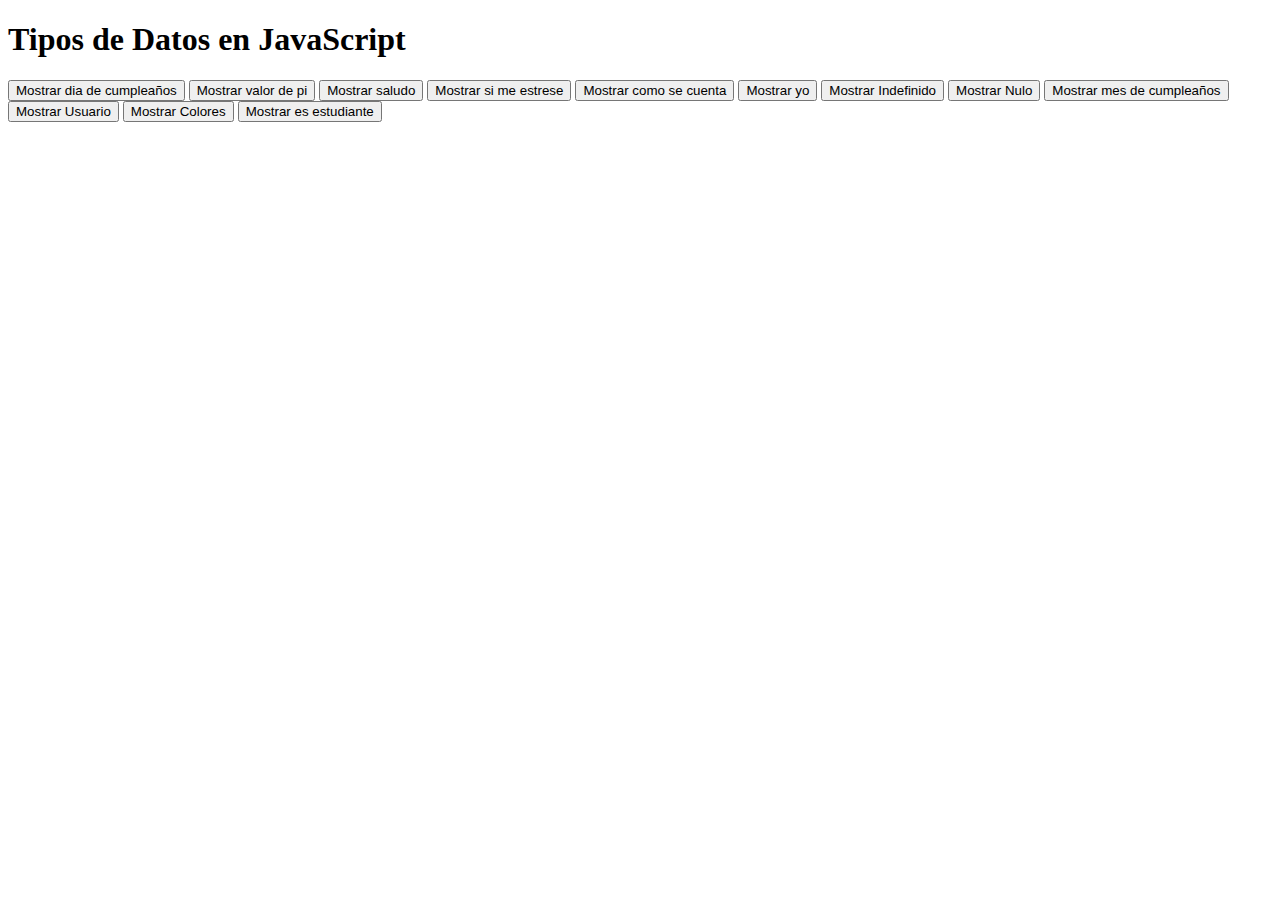
<file: 02_03_tipos_datos_onclick copy/index.html>
<!DOCTYPE html>
<html lang="es">
<head>
  <meta charset="UTF-8">
  <title>Tipos de Datos en JavaScript</title>
</head>
<body>

  <h1>Tipos de Datos en JavaScript</h1>

  <button onclick="mostrarDiaCumpleaños()">Mostrar dia de cumpleaños</button>
  <button onclick="mostrarPi()">Mostrar valor de pi</button>
  <button onclick="mostrarSaludo()">Mostrar saludo</button>
  <button onclick="mostrarMeEstrese()">Mostrar si me estrese</button>
  <button onclick="mostrarContar()">Mostrar como se cuenta</button>
  <button onclick="mostrarYo()">Mostrar yo</button>
  <button onclick="mostrarIndefinidito()">Mostrar Indefinido</button>
  <button onclick="mostrarNulito()">Mostrar Nulo</button>
  <button onclick="mostrarConstante()">Mostrar mes de cumpleaños</button>

  <!--desafio-->
  <button onclick="mostrarUsuario ()">Mostrar Usuario</button>
  <button onclick="mostrarColores ()">Mostrar Colores</button>
  <button onclick="mostrarEsEstudiante ()">Mostrar es estudiante</button>

  <script src="static/js/script.js"></script>

</body>
</html>
</file>
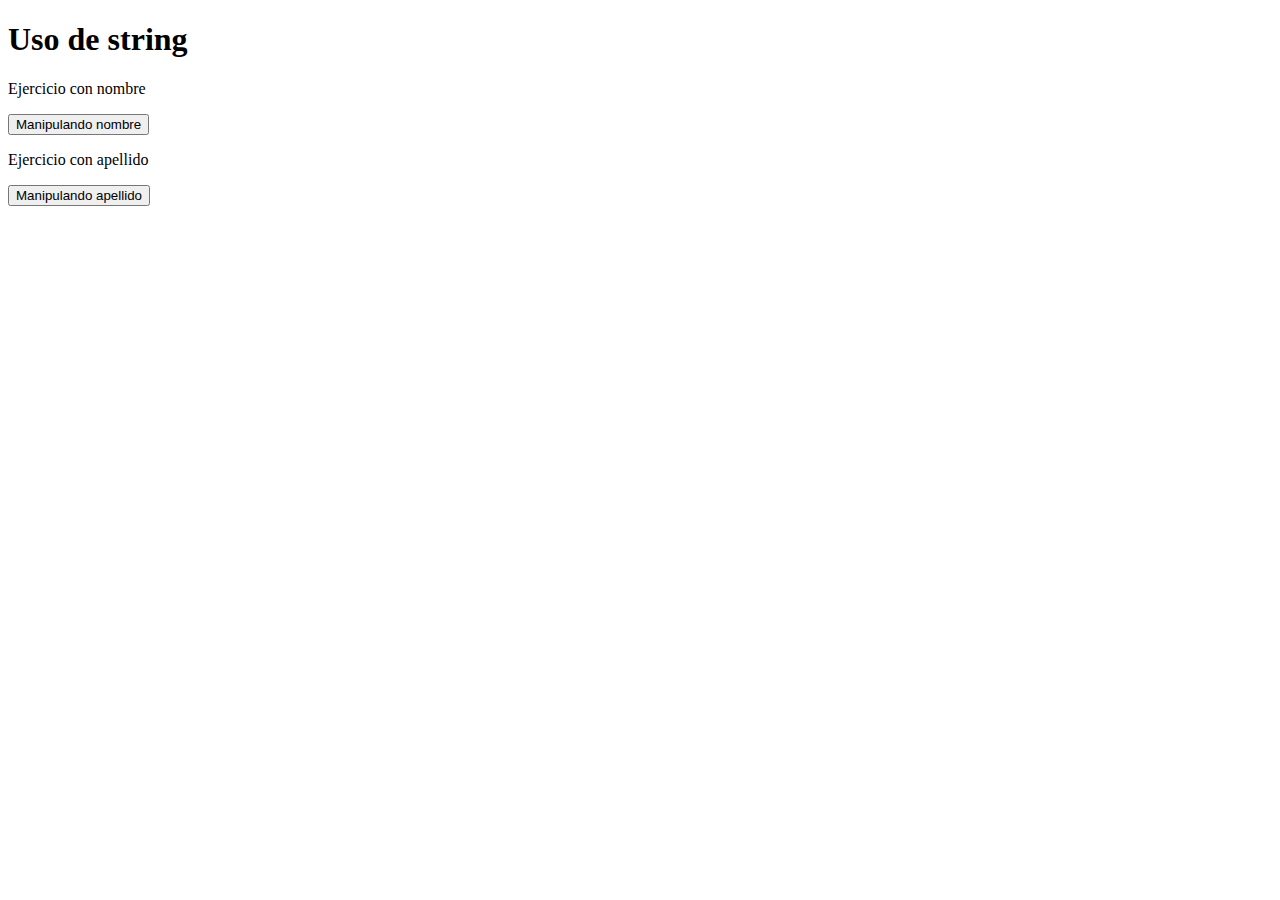
<file: 04_string/index.html>
<!DOCTYPE html>
<html lang="es">

<head>
  <meta charset="UTF-8">
  <meta name="viewport" content="width=device-width, initial-scale=1.0">
  <title>Ejemplo de strings</title>
</head>

<body>
  <div>
    <h1>Uso de string</h1>
    <p>Ejercicio con nombre</p>
    <button onclick="usarString ()">Manipulando nombre</button>
    <p>Ejercicio con apellido</p>
    <button onclick="usarString2 ()">Manipulando apellido</button>
  </div>

  <script src="static/js/script.js"></script>
</body>

</html>
</file>
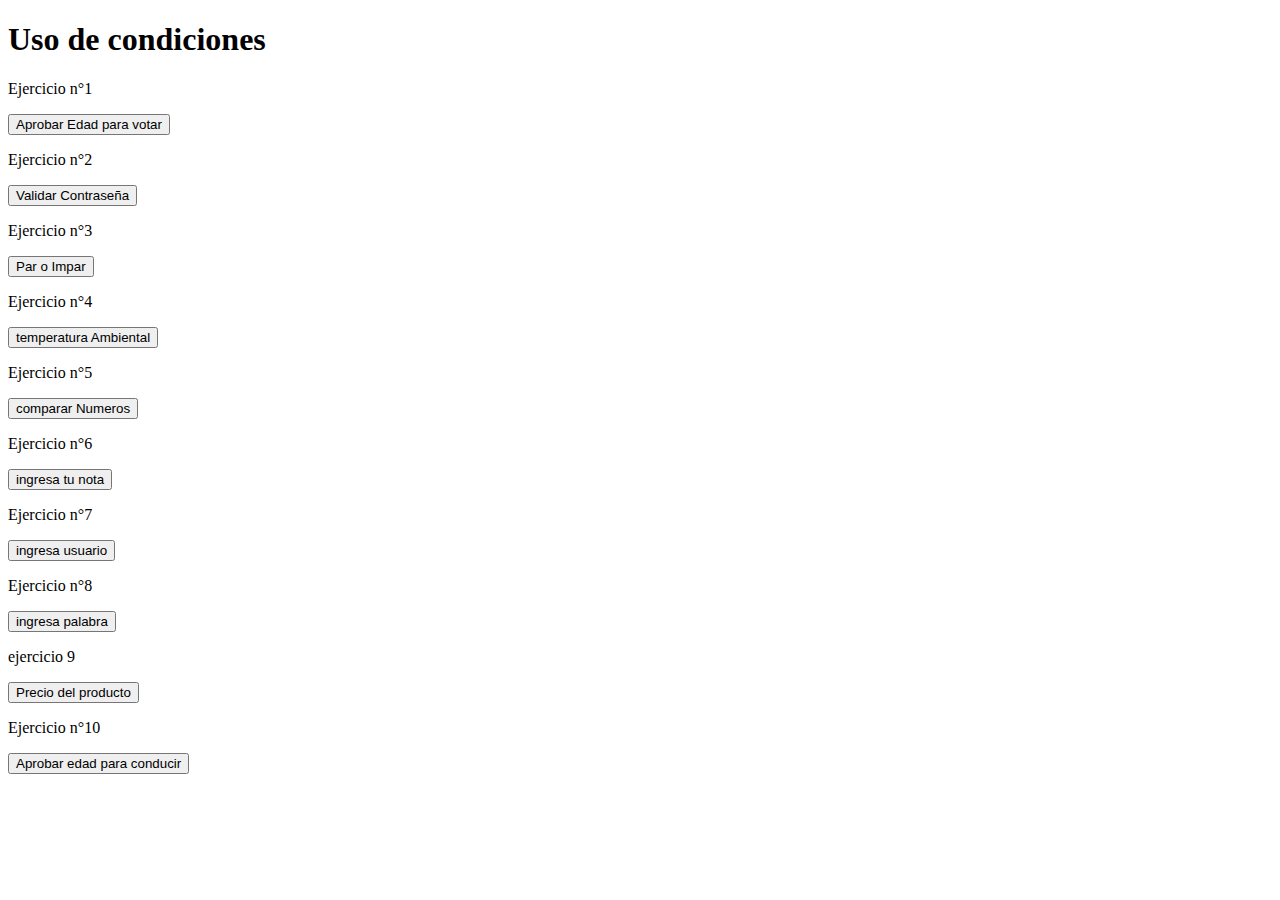
<file: 06_condicionales IF-else/index.html>
<!DOCTYPE html>
<html lang="es">

<head>
    <meta charset="UTF-8">
    <title>Condiciones IF - ELSE</title>
</head>

<body>
    <main>
        <h1>Uso de condiciones</h1>
        <p>Ejercicio n°1</p>
        <button onclick="edadVotar()">Aprobar Edad para votar</button>
        <p>Ejercicio n°2</p>
        <button onclick="validarPassword()">Validar Contraseña</button>
        <p>Ejercicio n°3</p>
        <button onclick="parImpar()">Par o Impar</button>
        <p>Ejercicio n°4</p>
        <button onclick="temperaturaAmbiental()">temperatura Ambiental</button>
        <p>Ejercicio n°5</p>
        <button onclick="compararNumeros()">comparar Numeros</button>
        <p>Ejercicio n°6</p>
        <button onclick="note()">ingresa tu nota</button>
        <p>Ejercicio n°7</p>
        <button onclick="usuarioAdmin()">ingresa usuario</button>
        <p>Ejercicio n°8</p>
        <button onclick="palabraMayuscula()">ingresa palabra</button>
        <p>ejercicio 9</p>
        <button onclick="precio()">Precio del producto</button>
        <p>Ejercicio n°10</p>
        <button onclick="licenciaEdad()">Aprobar edad para conducir</button>
    </main>
    <script src="static/js/script.js"></script>

</body>

</html>
</file>
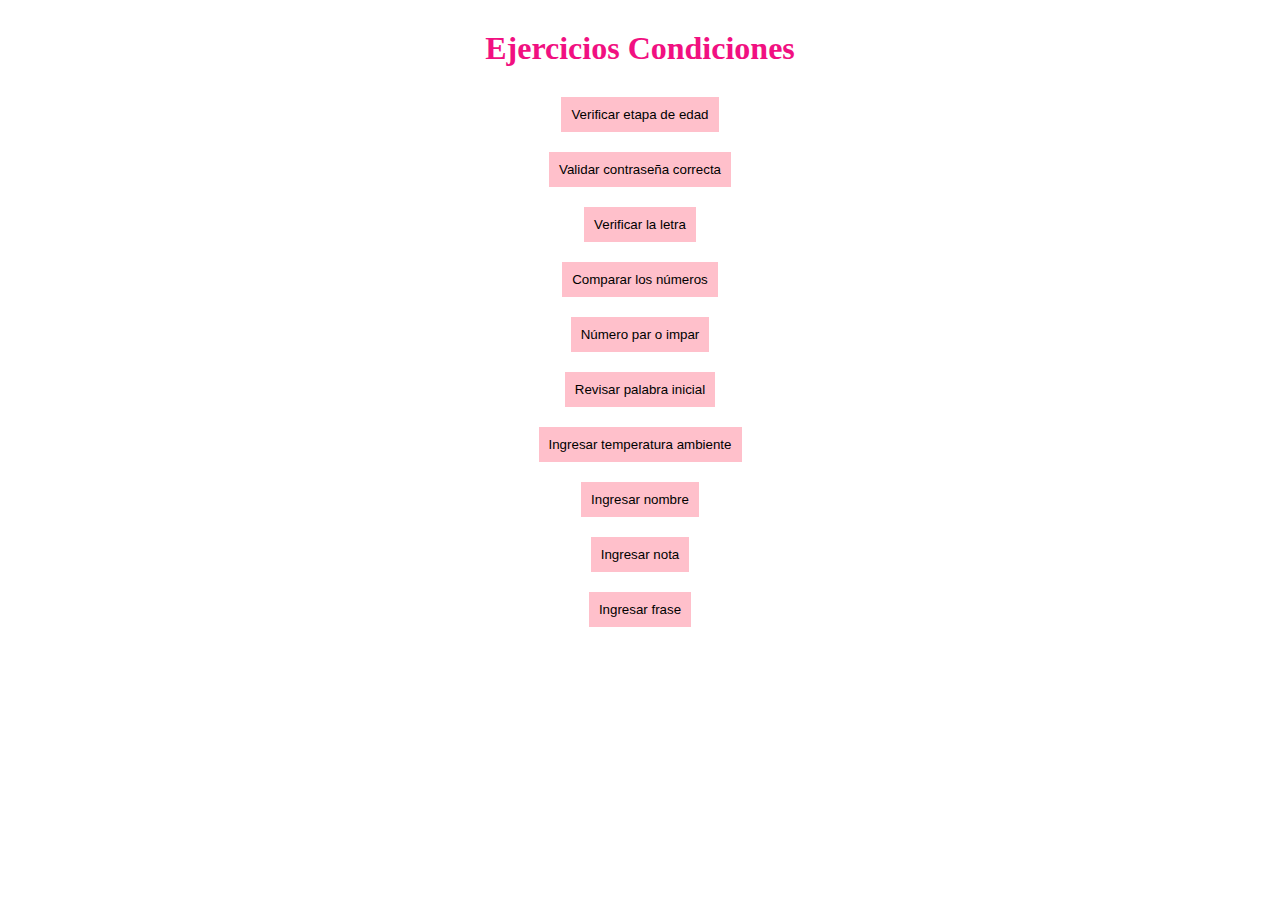
<file: 08_condiciones_repaso/index.html>
<!DOCTYPE html>
<html lang="es">

<head>
    <meta charset="UTF-8">
    <meta name="viewport" content="width=device-width, initial-scale=1.0">
    <title>Repaso</title>
    <link rel="stylesheet" href="static/css/style.css">
</head>

<body>
    <nav>
        <h1>Ejercicios Condiciones</h1>
    </nav>
    <div class="container">
        <button onclick="verificarEtapa()">Verificar etapa de edad</button>
        <button onclick="validarContraseña()">Validar contraseña correcta</button>
        <button onclick="verificarLetra()">Verificar la letra</button>
        <button onclick="compararNumeros()">Comparar los números</button>
        <button onclick="numeroPar()">Número par o impar</button>
        <button onclick="palabraInicial()">Revisar palabra inicial</button>
        <button onclick="temperaturaAmbiente()"> Ingresar temperatura ambiente</button>
        <button onclick="pedirNombre()"> Ingresar nombre</button>
        <button onclick="notaEvaluacion()">Ingresar nota</button>
        <button onclick="palabraClave()"> Ingresar frase</button>
    </div>
    <script src="static/js/script.js"></script>
</body>

</html>
</file>
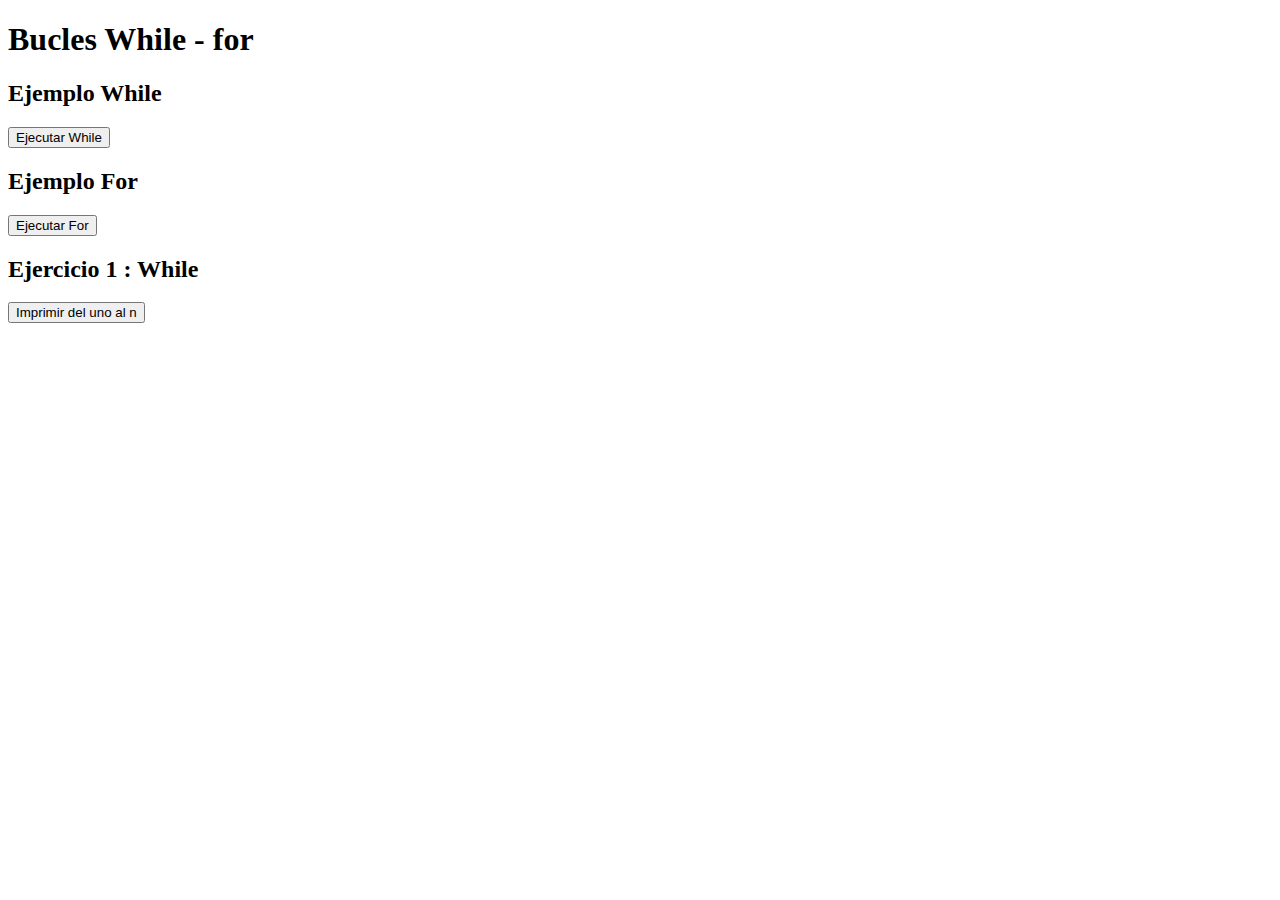
<file: 09_bucles_while_for/index.html>
<!DOCTYPE html>
<html lang="es">

<head>
    <meta charset="UTF-8">
    <meta name="viewport" content="width=device-width, initial-scale=1.0">
    <title>Bucles While - for</title>
</head>

<body>
    <header>
        <h1>Bucles While - for</h1>
    </header>

    <main>
        <section>
            <h2>Ejemplo While</h2>
            <button onclick="ejecutarWhile()">Ejecutar While</button>
            <h2>Ejemplo For</h2>
            <button onclick="ejecutarFor()">Ejecutar For</button>
        </section>

        <section>
            <h2>Ejercicio 1 : While</h2>
            <button onclick="imprimirUno()">Imprimir del uno al n</button>
        </section>
    </main>

    <script src="static/js/script.js"></script>
</body>

</html>
</file>
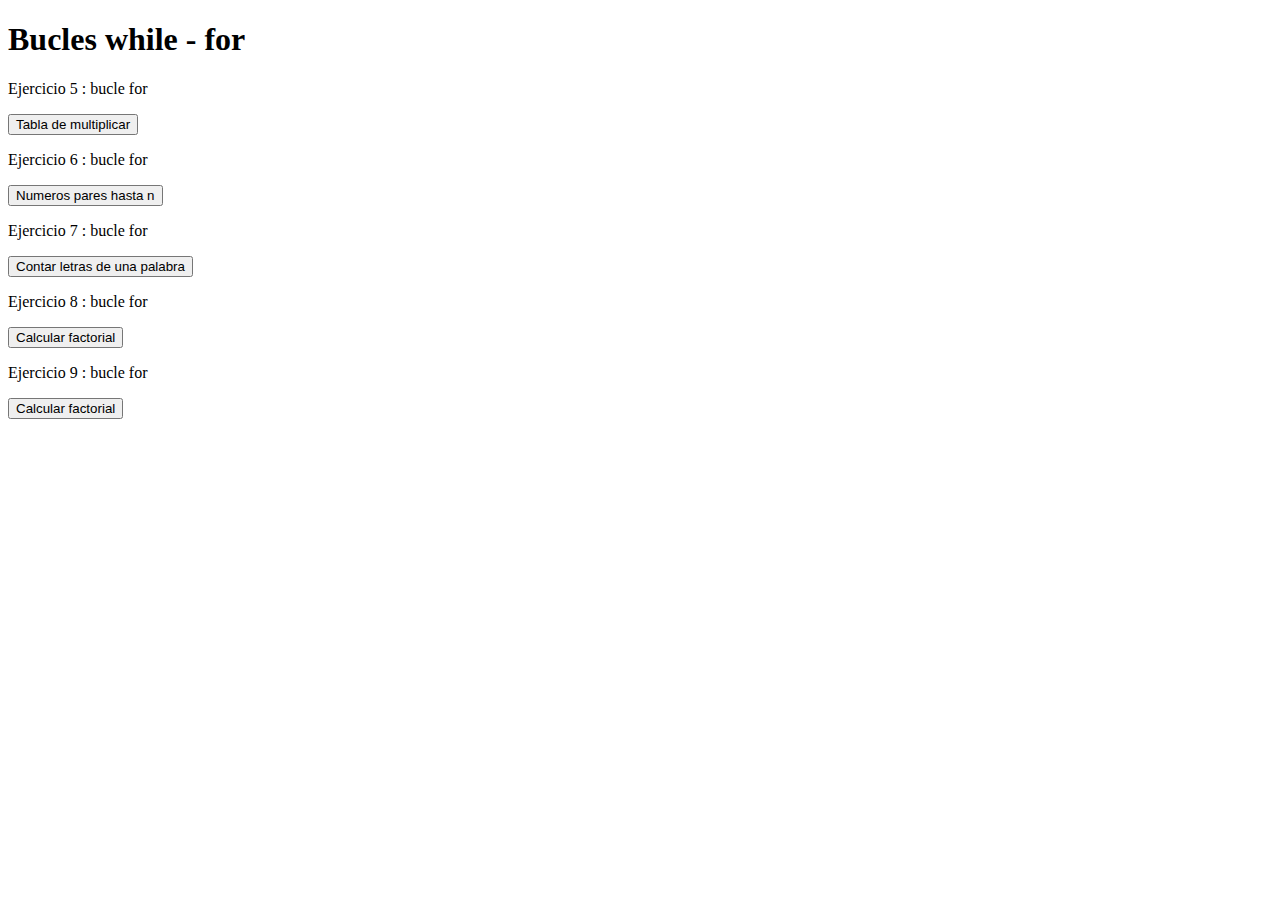
<file: 10_Bucles_for_while/index.html>
<!DOCTYPE html>
<html lang="es">

<head>
    <meta charset="UTF-8">
    <meta name="viewport" content="width=device-width, initial-scale=1.0">
    <title>Bucles for - while</title>
</head>

<body>
    <h1>Bucles while - for</h1>
    <div class="row">
        <p>Ejercicio 5 : bucle for</p>
        <button onclick="tablaMultiplicar()">Tabla de multiplicar</button>
    </div>

    <div class="row">
        <p>Ejercicio 6 : bucle for</p>
        <button onclick="par()">Numeros pares hasta n</button>
    </div>

    <div class="row">
        <p>Ejercicio 7 : bucle for</p>
        <button onclick="contable()">Contar letras de una palabra</button>
    </div>

    <div class="row">
        <p>Ejercicio 8 : bucle for</p>
        <button onclick="calculoFactorial()">Calcular factorial</button>
    </div>

    <div class="row">
        <p>Ejercicio 9 : bucle for</p>
        <button onclick="numerosImpares()">Calcular factorial</button>
    </div>

    <script src="script.js"></script>
</body>

</html>
</file>
<file: 08_condiciones_repaso/static/css/style.css>
* {
    margin: 0;
    padding: 0;
    box-sizing: border-box;
}
nav {
    display: flex;
    justify-content: center;
    color: rgb(241, 16, 129); 
    padding: 30px;
}

.container {
    display: flex;
    align-items: center;
    justify-content: center;
    flex-direction: column;
    gap: 20px;
}

.container button {
    background-color: pink;
    border: none; 
    padding: 10px ;
}
</file>
